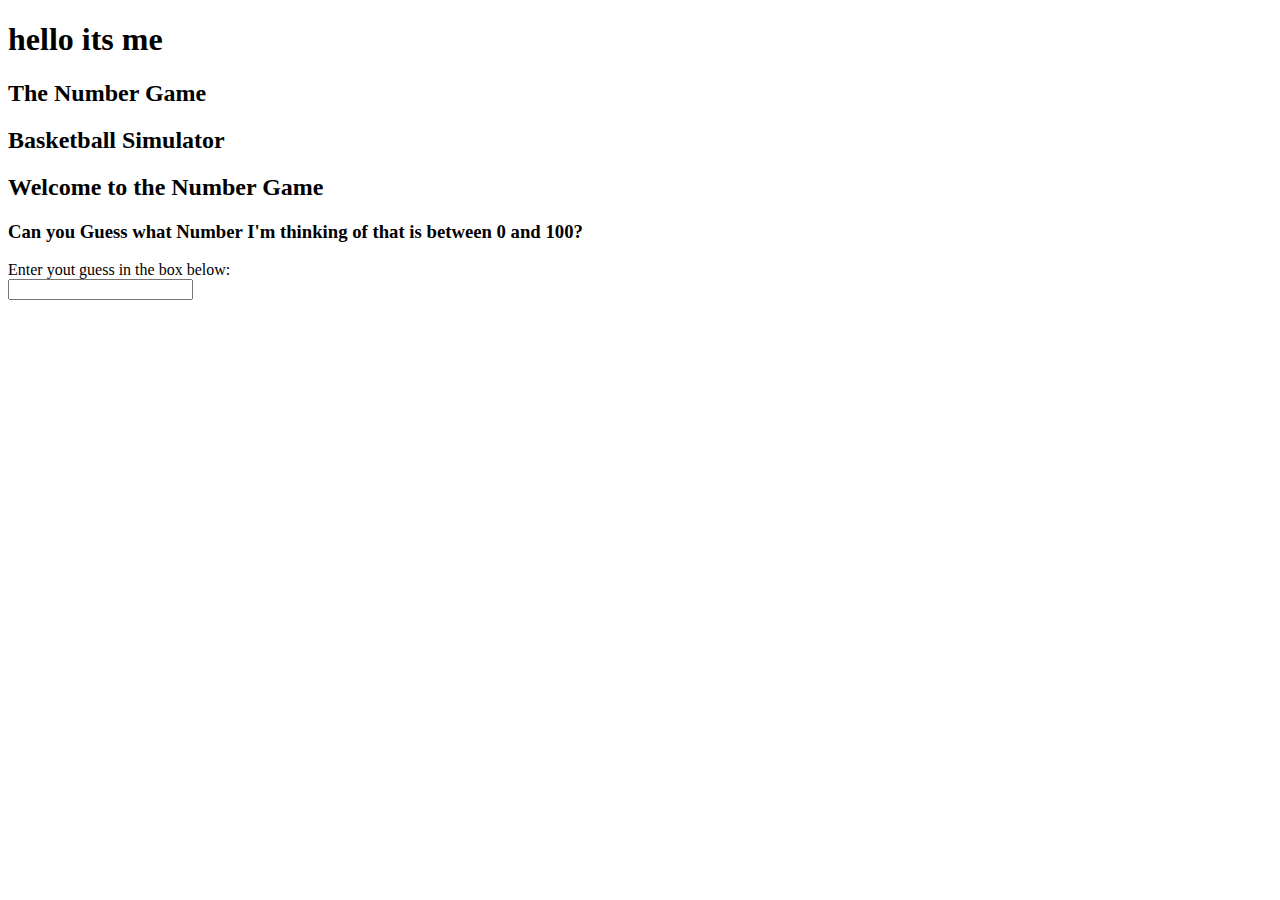
<file: games/temp1.html>
<!DOCTYPE html>
<html>
    <head>
        <Title>Time to Play!</Title>
    </head>
    <link href="main.css" rel="stylesheet" type="text/css">
    <script type="text/javascript" src="script.js"></script>
    <body>
    <h1 id="top">hello its me</h1>
    <div id="numb"><h2>The Number Game</h2>
        </h1></div>
    <div id="bbal"><h2>Basketball Simulator</h2></div>
    <h2> Welcome to the Number Game</h1>
    <h3>Can you Guess what Number I'm thinking of that is between 0 and 100?</h2>
    <form>
        Enter yout guess in the box below: <br>
  <input type="text" name="Guess"><br>
</form>
    
  
    </body>
</html>
</file>
<file: games/main.css>
/*body {*/
/*   background-color: lightgrey;*/
/*}*/
</file>
